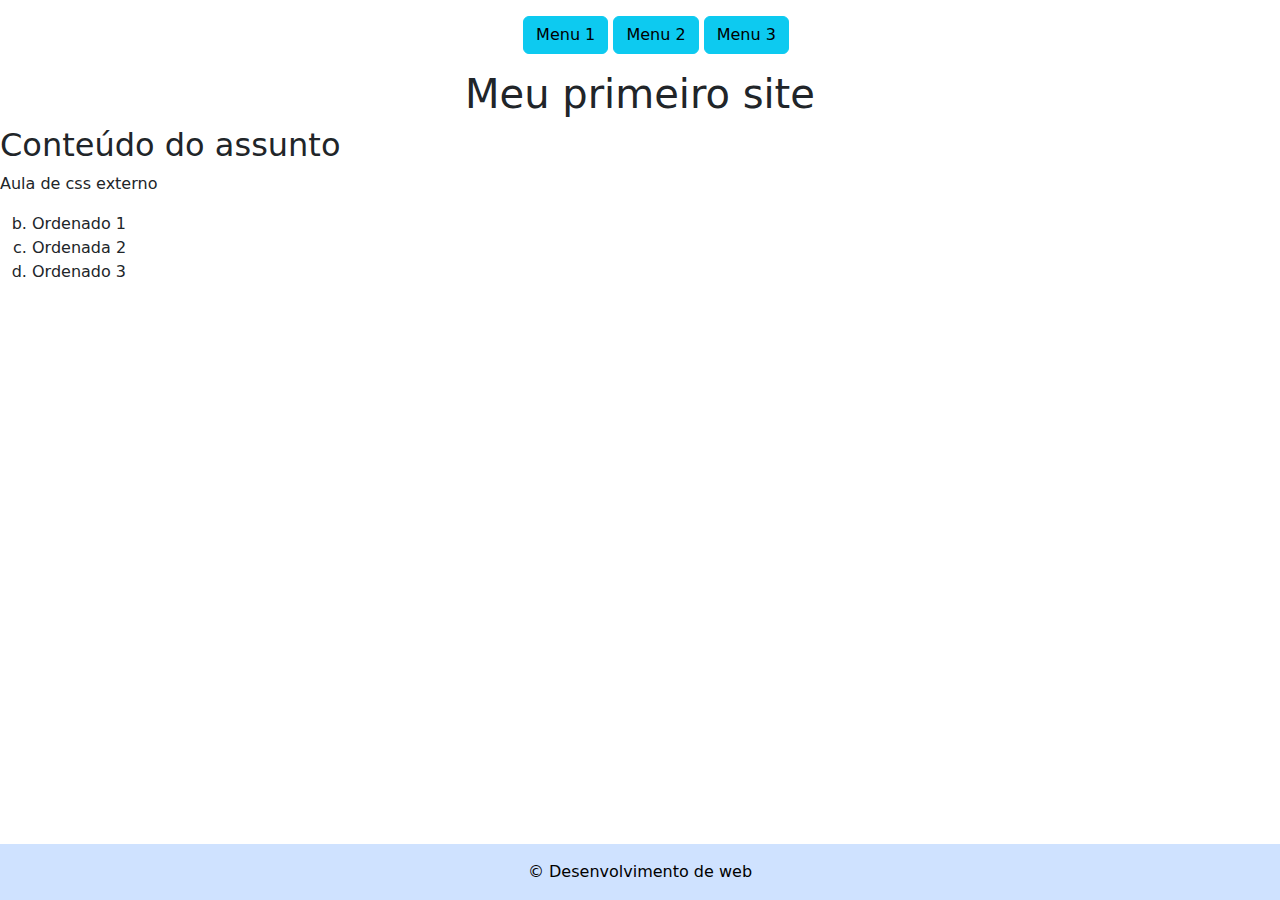
<file: index.html>
<!DOCTYPE html>
<html lang="pt-br">
<head>
    <meta charset="UTF-8">
    <title>Document :D</title><!-- Comentario -->
    <link rel="stylesheet" href="style.css">
    <link href="https://cdn.jsdelivr.net/npm/bootstrap@5.3.3/dist/css/bootstrap.min.css" rel="stylesheet" integrity="sha384-QWTKZyjpPEjISv5WaRU9OFeRpok6YctnYmDr5pNlyT2bRjXh0JMhjY6hW+ALEwIH" crossorigin="anonymous">

</head>
<body>
    <header class="mt-3 text-center">
        <nav>
            <ul>
                <a type="button" class="btn btn-info" href="index.html">
                    <li class="menu">Menu 1</li>
                </a>
                <a type="button" class="btn btn-info" href="Menu2.html">
                    <li class="menu">Menu 2</li>
                </a>
                <a type="button" class="btn btn-info" href="Menu3.html">
                    <li class="menu">Menu 3</li>
                </a>
            </ul>
        </nav>
        <h1>Meu primeiro site</h1>
    </header>
    <main>
        
        <h2>Conteúdo do assunto</h2>
        <p>Aula de css externo</p>
        
        <ol type="a" start="2">
            <li> Ordenado 1</li>
            <li> Ordenada 2</li>
            <li> Ordenado 3</li>
        </ol>
    </main>
<footer class="bg-primary-subtle text-black text-center py-3"> 
    &#169 Desenvolvimento de web
</footer>
    
</body>
</html>
</file>
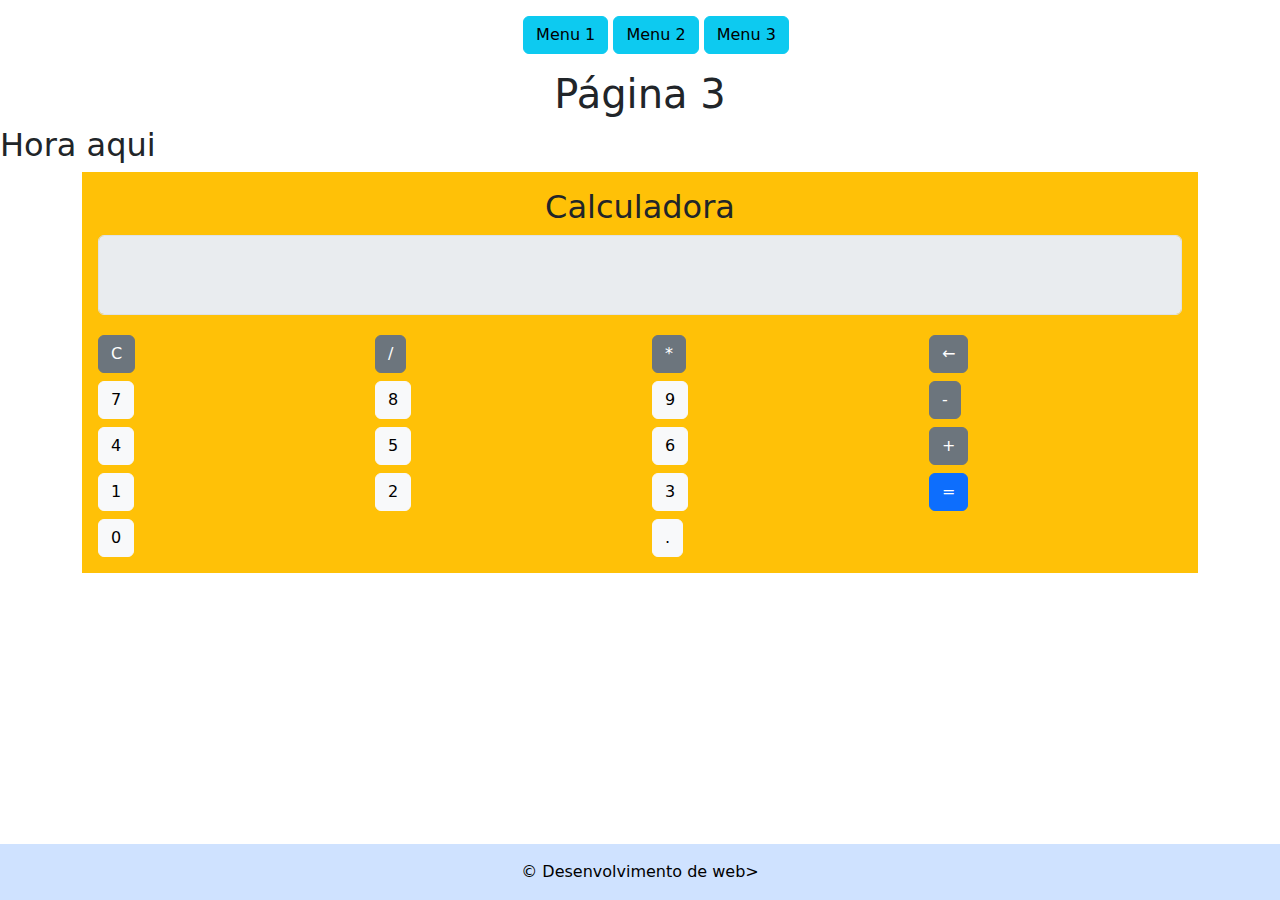
<file: Menu3.html>
<!DOCTYPE html>
<html lang="pt-br">
<head>
    <meta charset="UTF-8">
    <title>Document :D</title><!-- Comentario -->
    <link rel="stylesheet" href="style.css">
    <link href="https://cdn.jsdelivr.net/npm/bootstrap@5.3.3/dist/css/bootstrap.min.css" rel="stylesheet" integrity="sha384-QWTKZyjpPEjISv5WaRU9OFeRpok6YctnYmDr5pNlyT2bRjXh0JMhjY6hW+ALEwIH" crossorigin="anonymous">

</head>
<style>
    .calculator {
            max-width: 400px;
            margin: 50px auto;
            padding: 10px;
            box-shadow: 0 0 10px rgba(69, 3, 81, 0.585);
        }
        .calculator-screen {
            height: 80px;
            margin-bottom: 20px;
            text-align: right;
            font-size: 2em;
            padding: 10px;
        }       
</style>
<body>
    <header class="mt-3 text-center">
        <nav>
            <ul>
                <a type="button" class="btn btn-info" href="index.html">
                    <li class="menu">Menu 1</li>
                </a>
                <a type="button" class="btn btn-info" href="Menu2.html">
                    <li class="menu">Menu 2</li>
                </a>
                <a type="button" class="btn btn-info" href="Menu3.html">
                    <li class="menu">Menu 3</li>
                </a>
            </ul>
        </nav>
        <h1>Página 3</h1>
    </header>
    <main>
        <script>
            function atual() {
                const now = new Date();

                // Formatar a data e hora no formato brasileiro
                const day = String(now.getDate()).padStart(2, '0');
                const month = String(now.getMonth() + 1).padStart(2, '0'); // Meses começam do zero
                const year = now.getFullYear();
                const hours = String(now.getHours()).padStart(2, '0');
                const minutes = String(now.getMinutes()).padStart(2, '0');
                const seconds = String(now.getSeconds()).padStart(2, '0');

                const formattedDateTime = `${day}/${month}/${year} ${hours}:${minutes}:${seconds}`;

                // Atualizar o conteúdo do elemento <h2> com o id "DataHora"
                document.getElementById('DataHora').innerText = formattedDateTime;
            }

            // Configurar a atualização a cada segundo
            setInterval(atual, 1000);

  </script>
        <h2 id="DataHora">Hora aqui</h2>
    
        <section>  <script src="calculadora.js" ></script> 
            <div class="container">

                <div class="p-3 mb-2 bg-warning text-dark">
                    <h2 class="text-center">Calculadora</h2>
                    <input type="text" class="calculator-screen form-control" id="screen" disabled>
                    <div class="row">
                        <div class="col-3">
                            <button type="button" class="btn btn-secondary btn-block" onclick="clearScreen()">C</button>
                        </div>
                        <div class="col-3">
                            <button type="button" class="btn btn-secondary btn-block" onclick="appendToScreen('/')">/</button>
                        </div>
                        <div class="col-3">
                            <button type="button" class="btn btn-secondary btn-block" onclick="appendToScreen('*')">*</button>
                        </div>
                        <div class="col-3">
                            <button type="button" class="btn btn-secondary btn-block" onclick="backspace()">←</button>
                        </div>
                    </div>
                    <div class="row mt-2">
                        <div class="col-3">
                            <button type="button" class="btn btn-light btn-block" onclick="appendToScreen('7')">7</button>
                        </div>
                        <div class="col-3">
                            <button type="button" class="btn btn-light btn-block" onclick="appendToScreen('8')">8</button>
                        </div>
                        <div class="col-3">
                            <button type="button" class="btn btn-light btn-block" onclick="appendToScreen('9')">9</button>
                        </div>
                        <div class="col-3">
                            <button type="button" class="btn btn-secondary btn-block" onclick="appendToScreen('-')">-</button>
                        </div>
                    </div>
                    <div class="row mt-2">
                        <div class="col-3">
                            <button type="button" class="btn btn-light btn-block" onclick="appendToScreen('4')">4</button>
                        </div>
                        <div class="col-3">
                            <button type="button" class="btn btn-light btn-block" onclick="appendToScreen('5')">5</button>
                        </div>
                        <div class="col-3">
                            <button type="button" class="btn btn-light btn-block" onclick="appendToScreen('6')">6</button>
                        </div>
                        <div class="col-3">
                            <button type="button" class="btn btn-secondary btn-block" onclick="appendToScreen('+')">+</button>
                        </div>
                    </div>
                    <div class="row mt-2">
                        <div class="col-3">
                            <button type="button" class="btn btn-light btn-block" onclick="appendToScreen('1')">1</button>
                        </div>
                        <div class="col-3">
                            <button type="button" class="btn btn-light btn-block" onclick="appendToScreen('2')">2</button>
                        </div>
                        <div class="col-3">
                            <button type="button" class="btn btn-light btn-block" onclick="appendToScreen('3')">3</button>
                        </div>
                        <div class="col-3">
                            <button type="button" class="btn btn-primary btn-block" onclick="calculateResult()">=</button>
                        </div>
                    </div>
                    <div class="row mt-2">
                        <div class="col-6">
                            <button type="button" class="btn btn-light btn-block" onclick="appendToScreen('0')">0</button>
                        </div>
                        <div class="col-6">
                            <button type="button" class="btn btn-light btn-block" onclick="appendToScreen('.')">.</button>
                        </div>
                    </div>
                </div>
            </div>
            <script src="https://code.jquery.com/jquery-3.5.1.slim.min.js"></script>
            <script src="https://cdn.jsdelivr.net/npm/@popperjs/core@2.5.4/dist/umd/popper.min.js"></script>
            <script src="https://maxcdn.bootstrapcdn.com/bootstrap/4.5.2/js/bootstrap.min.js"></script>
        </section>
        </main>
    <footer  class="bg-primary-subtle text-black text-center py-3"> 
        &#169 Desenvolvimento de web>
    </footer>
        
    </body>
    </html></section>
</file>
<file: style.css>
a{text-decoration: none;}
.menu{list-style-type: none;}

html, body {
  height: 100%;
}
body {
    display: flex;
    flex-direction: column;
}
main {
    flex: 1;
}
</file>
